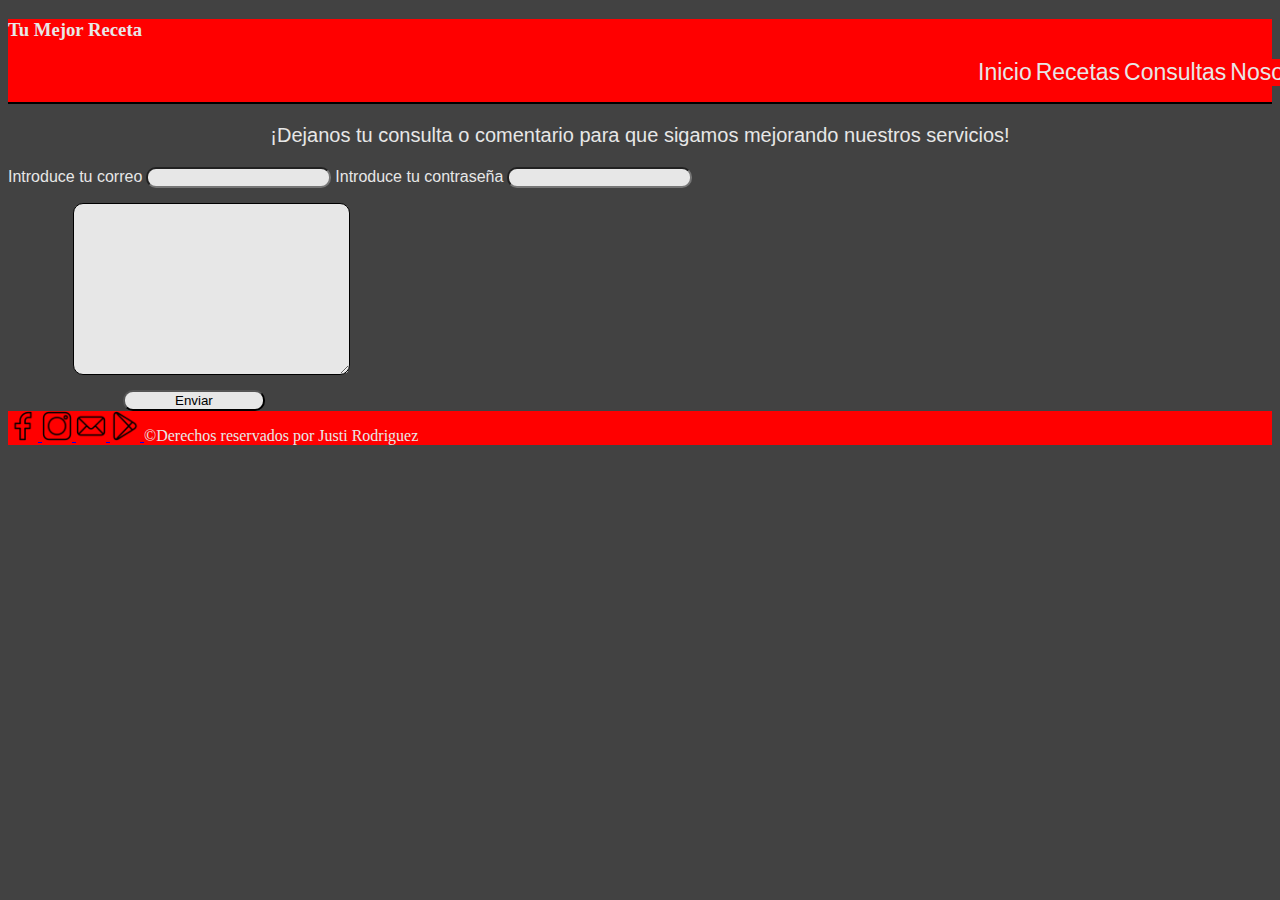
<file: Consultas.html>
<!DOCTYPE html>
<html lang="en">
    <head>
        <meta charset="UTF-8">
        <meta name="viewport" content="width=device-width, initial-scale=1.0">
         <!--CSS--> 
         <link rel="stylesheet" href="Styles.css">
        <title>Consultas</title>
    </head>

<body>
    <header>
      <h3 class="logo-item">Tu Mejor Receta</h3>
      <nav>
        <ul>
          <li class="list-item">
            <a href="index.html">Inicio</a>
          </li>
          <li class="list-item">
            <a href="Recetas.html">Recetas</a>
          </li>
          <li class="list-item">
            <a href="Consultas.html">Consultas</a>
          </li>
          <li class="list-item">
            <a href="Nosotros.html">Nosotros</a>
          </li>
        </ul>
    </nav>
    </header>

    <main>
        <p>¡Dejanos tu consulta o comentario para que sigamos mejorando nuestros servicios!</p>
        <label>Introduce tu correo</label>
        <input class="text" type="text">
        <label>Introduce tu contraseña</label>
        <input class="password" type="password">
        <textarea name="" id="" cols="30" rows="10"></textarea>
        <input class="boton" type="submit" value="Enviar">
    </main>

    <footer>
      <a href="https://www.facebook.com/?locale=es_LA">
        <img src="./iconos/facebook_logo_icon_258984.png" alt="">
     </a>
     <a href="https://www.instagram.com/">
       <img src="./iconos/instagram_logo_icon_258987.png" alt="">
     </a>
     <a href="https://www.gmail.com/">
       <img src="./iconos/envelope_email_mail_message_icon_258992.png" alt="">
     </a>
     <a href="https://playstore.com/">
       <img src="./iconos/playstore_logo_icon_258967.png" alt="">
     </a>
      &copy;Derechos reservados por Justi Rodriguez
    </footer>

  </body>
  </html>
</file>
<file: Styles.css>
body {
    background-color: hsl(0, 0%, 26%);
}

.list-item {
    list-style: none;
    display: inline-block;
    background-color:red;
    position: relative;
    left: 930px;
    color: rgb(231, 231, 231);
}

.list-item a {
    text-decoration: none;
    font-size: 23px;
    font-family: 'Nunito', sans-serif;
    color: rgb(231, 231, 231);
    background-color: red;
}

.logo-item {
    font-family: 'Dancing Script', cursive;
    background-color:red;
    color: rgb(231, 231, 231);
}

p {
    text-align: center;
    font-family: 'Afacad', sans-serif;
    font-size: 20px;
    color: rgb(231, 231, 231);
}

.ingredientes {
    font-family: 'Nunito', sans-serif;
    font-size: 20px;
    display: inline-block;
    position: relative;
    bottom: 310px;
    right: 10px;
    color: rgb(231, 231, 231);
}

.princ{
    text-align: center;
    font-family: 'Bebas Neue', sans-serif;
    font-size: 45px;
    color: rgb(231, 231, 231);
}

textarea {
    background-color: rgb(231, 231, 231);
    border-color: black;
    font-family: 'Afacad', sans-serif;
    display: block;
    position: relative;
    left: 50px;
    border-radius: 10px;
    padding: 10px;
    margin: 15px;
}
 .boton {
    padding-inline: 50px;
    position: relative;
    left: 115px;
    background-color: rgb(231, 231, 231);
    font-family: 'Afacad', sans-serif;
    border-radius: 10px;
 }
 
 .password{
    background-color: rgb(231, 231, 231);
    display: inline;
    border-radius: 10px;
 }

 label{
    color:rgb(231, 231, 231); 
    font-family: 'Nunito', sans-serif;
 }

 .text{
    background-color: rgb(231, 231, 231);
    display: inline;
    border-radius: 10px;
 }
 
.other-text {
    text-align: center;
    font-family: 'Bebas Neue', sans-serif;
    font-size: 25px;
    padding: 10px;
    color: rgb(231, 231, 231);
    background-color:rgb(121, 2, 2); ;
}

header {
    background-color: red;
    border-bottom: 2px solid black;
    width: 100%;
}


.caracteristicas {
    display: inline-block;
    position: absolute;
    bottom: 350px;
    left: 625px;
    color: rgb(231, 231, 231);
}

.card_eat {
    width: 300px;
    border: 2px solid red;
    padding: 10px;
    background-color: rgb(121, 2, 2);
    margin: 20px;
    border-radius: 10px;
}

.card_eat img {
    width: 100%;
}
.card_eat h3{
    color: rgb(231, 231, 231);
    text-align: center;
    font-size: 25px;
}

.card_eat ul {
    color: rgb(231, 231, 231);
}

.card_container{
    display: flex;
    flex-direction: row;
    flex-wrap: wrap;
    justify-content: space-around;
}

main ul{
 color:rgb(231, 231, 231);
 font-size: 25px;
}

main ol{
color:  rgb(231, 231, 231);
font-size: 25px;
}

footer{
    color: rgb(231, 231, 231) ;
    background-color:red ;
}

footer a img {
    background-color: red;
    width: 30px;
    display: inline-block;
}

.icons {
    width: 1000px;
    left: 160px;
    position: relative;
}


@media (min-width: 425px) and (max-width: 480px){

    .princ{
        display: inline-block;
        position: relative;
        left: 55px;
        font-size: 20px;

    }
    
    .list-item {
        list-style: none;
        display: inline-block;
        background-color:red;
        position: relative;
        left: 110px;
        color: rgb(231, 231, 231);
    }
    
    .list-item a {
        display: inline-block;
        text-decoration: none;
        font-size: 17px;
        font-family: 'Nunito', sans-serif;
        color: rgb(231, 231, 231);
        background-color: red;
    }
    .logo-item {
        font-family: 'Dancing Script', cursive;
        background-color:red;
        color: rgb(231, 231, 231);
    }

    .other-text{
        position: relative;
        font-size: 25px;
        width: 96%;
        
    }

    .icons{
        position: relative;
        width: 400px;
        left: 5px;
    }

    main p{
        position: relative;
        left: 10px;
        font-size: 25px;
    }
   
    header{
        width: 101%
    }
    
    footer{
        width: 101%;
    }

    .card_eat{
        padding: 5px;
        margin: 5px;
        border-radius: 10px;
        padding-right: 100px;
    }

    .card_container{
        flex-direction:column;
    }
    .card_eat ul {
      display: block;
      position: relative;
      font-size: 15px;
      left: 168px;
      bottom: 120px;
    }

    .card_eat img {
        display: block;
       width: 170px;
    }
    .card_eat h3{
        position: relative;
        left: 60px;
        color: rgb(231, 231, 231);
        text-align: center;
        font-size: 12px;
    }
}
</file>
